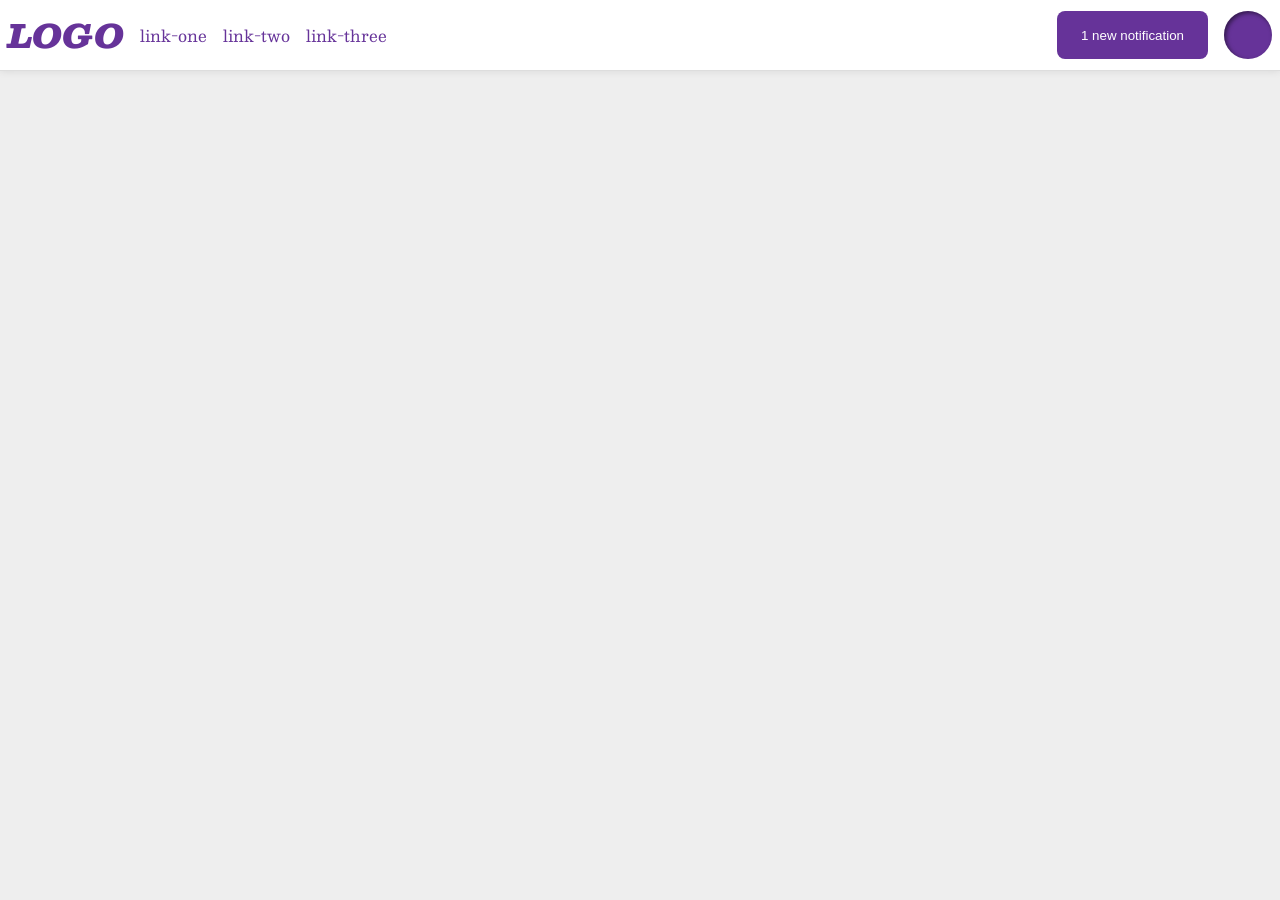
<file: foundations/flex/03-flex-header-2/index.html>
<!DOCTYPE html>
<html lang="en">
  <head>
    <meta charset="UTF-8">
    <meta http-equiv="X-UA-Compatible" content="IE=edge">
    <meta name="viewport" content="width=device-width, initial-scale=1.0">
    <title>Flex Header 2</title>
    <link rel="stylesheet" href="style.css">
  </head>
  <body>
    <div class="header">
      <div class="navigation">
        <div class="logo">
          LOGO
        </div>
        <ul class="links">
          <li><a href="https://google.com">link-one</a></li>
          <li><a href="https://google.com">link-two</a></li>
          <li><a href="https://google.com">link-three</a></li>
        </ul>
      </div>
      <div class="profile">
        <button class="notifications">
          1 new notification
        </button>
        <div class="profile-image"></div>
      </div>
    </div>
  </body>
</html>
</file>
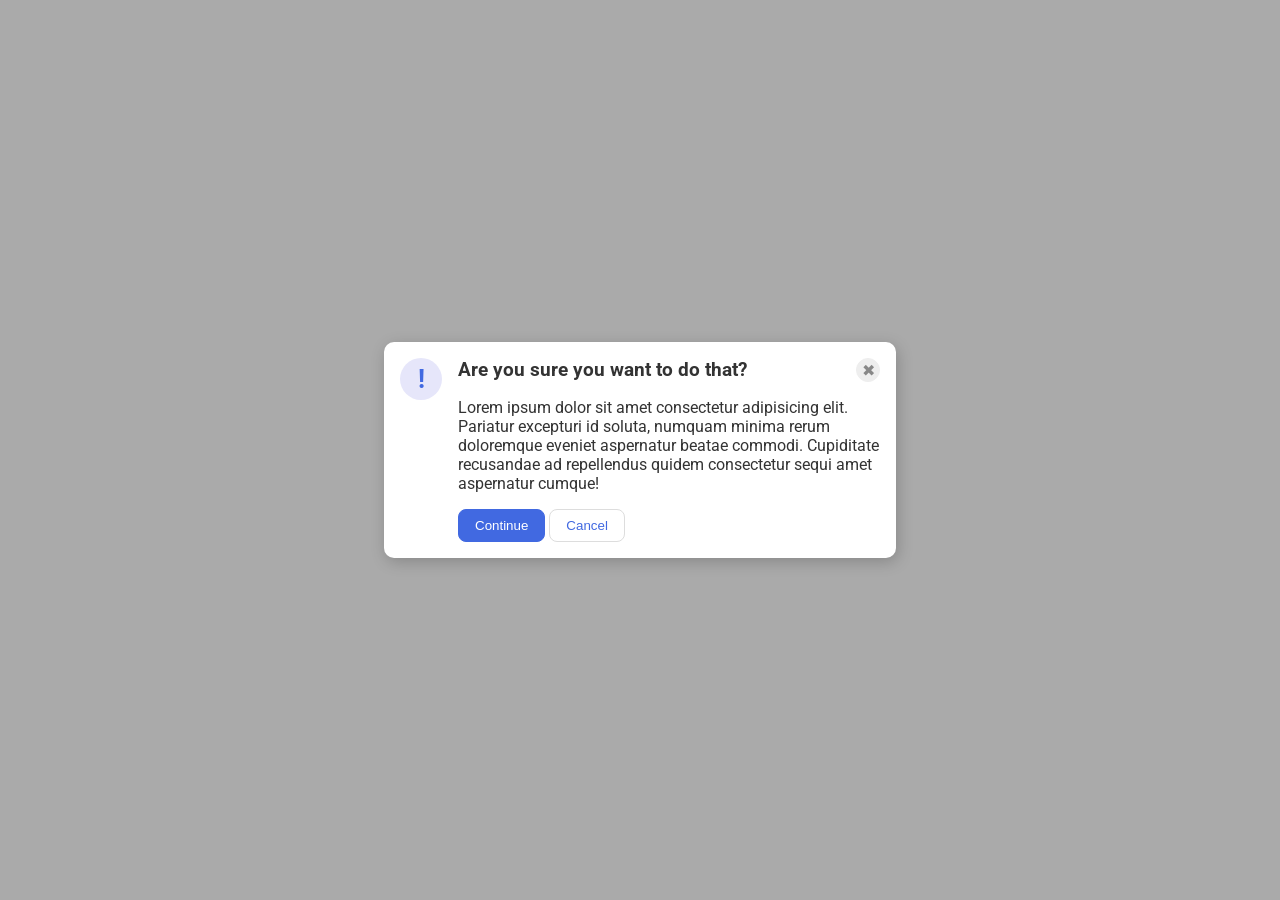
<file: foundations/flex/05-flex-modal/index.html>
<!DOCTYPE html>
<html lang="en">

<head>
  <meta charset="UTF-8">
  <meta http-equiv="X-UA-Compatible" content="IE=edge">
  <meta name="viewport" content="width=device-width, initial-scale=1.0">
  <link rel="stylesheet" href="style.css">
  <title>Modal</title>
</head>

<body>
  <div class="modal">
    <div class="icon">!</div>
    <div class="content-container">
      <div class="content-top">
        <div class="header">Are you sure you want to do that?</div>
        <button class="close-button">✖</button>
      </div>
      <div class="text">Lorem ipsum dolor sit amet consectetur adipisicing elit. Pariatur excepturi id soluta, numquam
        minima rerum doloremque eveniet aspernatur beatae commodi. Cupiditate recusandae ad repellendus quidem
        consectetur
        sequi amet aspernatur cumque!</div>
      <div class="buttons">
        <button class="continue">Continue</button>
        <button class="cancel">Cancel</button>
      </div>
    </div>
</body>

</html>
</file>
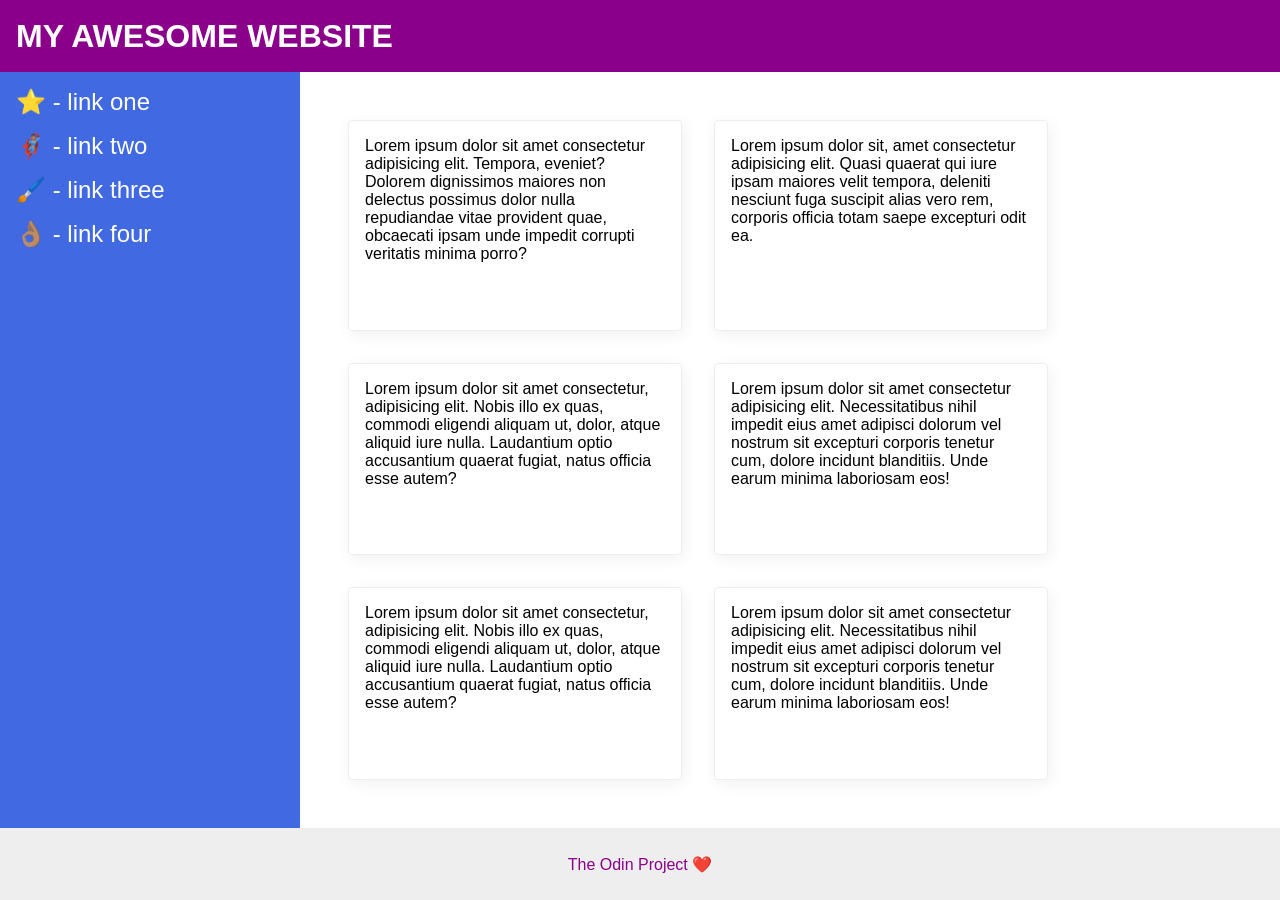
<file: foundations/flex/07-flex-layout-2/index.html>
<!DOCTYPE html>
<html lang="en">

<head>
  <meta charset="UTF-8">
  <meta http-equiv="X-UA-Compatible" content="IE=edge">
  <meta name="viewport" content="width=device-width, initial-scale=1.0">
  <title>The Holy Grail</title>
  <link rel="stylesheet" href="style.css">
</head>

<body>
  <div class="header">
    MY AWESOME WEBSITE
  </div>

  <div class="content">
    <div class="sidebar">
      <ul>
        <li><a href="#">⭐ - link one</a></li>
        <li><a href="#">🦸🏽‍♂️ - link two</a></li>
        <li><a href="#">🖌️ - link three</a></li>
        <li><a href="#">👌🏽 - link four</a></li>
      </ul>
    </div>

    <div class="card-collection">
      <div class="card">Lorem ipsum dolor sit amet consectetur adipisicing elit. Tempora, eveniet? Dolorem dignissimos
        maiores non delectus possimus dolor nulla repudiandae vitae provident quae, obcaecati ipsam unde impedit
        corrupti
        veritatis minima porro?</div>
      <div class="card">Lorem ipsum dolor sit, amet consectetur adipisicing elit. Quasi quaerat qui iure ipsam maiores
        velit tempora, deleniti nesciunt fuga suscipit alias vero rem, corporis officia totam saepe excepturi odit ea.
      </div>
      <div class="card">Lorem ipsum dolor sit amet consectetur, adipisicing elit. Nobis illo ex quas, commodi eligendi
        aliquam ut, dolor, atque aliquid iure nulla. Laudantium optio accusantium quaerat fugiat, natus officia esse
        autem?</div>
      <div class="card">Lorem ipsum dolor sit amet consectetur adipisicing elit. Necessitatibus nihil impedit eius amet
        adipisci dolorum vel nostrum sit excepturi corporis tenetur cum, dolore incidunt blanditiis. Unde earum minima
        laboriosam eos!</div>
      <div class="card">Lorem ipsum dolor sit amet consectetur, adipisicing elit. Nobis illo ex quas, commodi eligendi
        aliquam ut, dolor, atque aliquid iure nulla. Laudantium optio accusantium quaerat fugiat, natus officia esse
        autem?</div>
      <div class="card">Lorem ipsum dolor sit amet consectetur adipisicing elit. Necessitatibus nihil impedit eius amet
        adipisci dolorum vel nostrum sit excepturi corporis tenetur cum, dolore incidunt blanditiis. Unde earum minima
        laboriosam eos!</div>
    </div>
  </div>

  <div class="footer">
    The Odin Project ❤️
  </div>
</body>

</html>
</file>
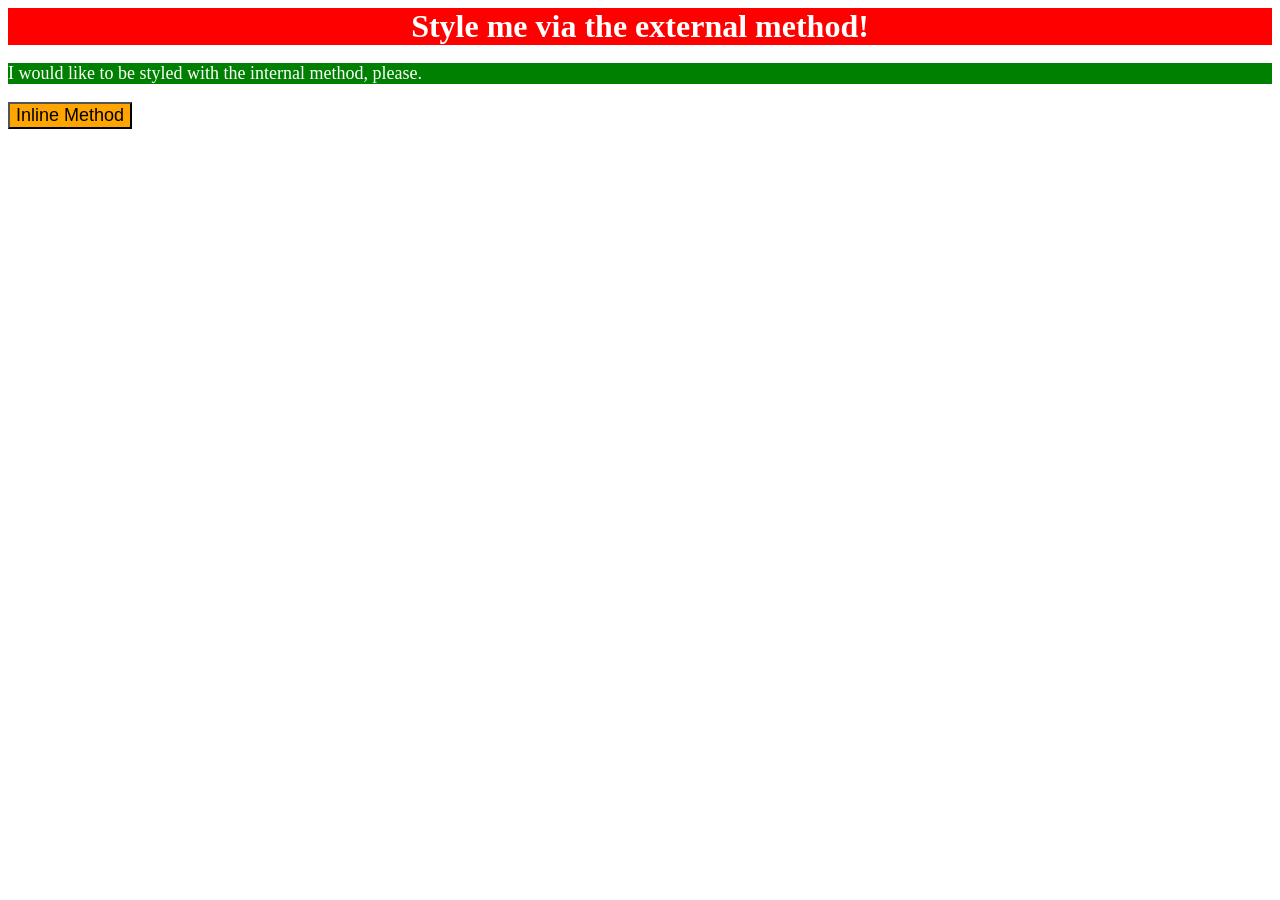
<file: foundations/intro-to-css/01-css-methods/index.html>
<!DOCTYPE html>
<html lang="en">
  <head>
    <meta charset="UTF-8">
    <meta http-equiv="X-UA-Compatible" content="IE=edge">
    <meta name="viewport" content="width=device-width, initial-scale=1.0">
    <style>
      p {
        background-color: green;
        color: white;
        font-size: 18px;
      }
    </style>
    <link rel="stylesheet" href="./css/styles.css">
    <title>Methods for Adding CSS</title>
  </head>
  <body>
    <div>Style me via the external method!</div>
    <p>I would like to be styled with the internal method, please.</p>
    <button style="background-color: orange; font-size: 18px;">Inline Method</button>
  </body>
</html>
</file>
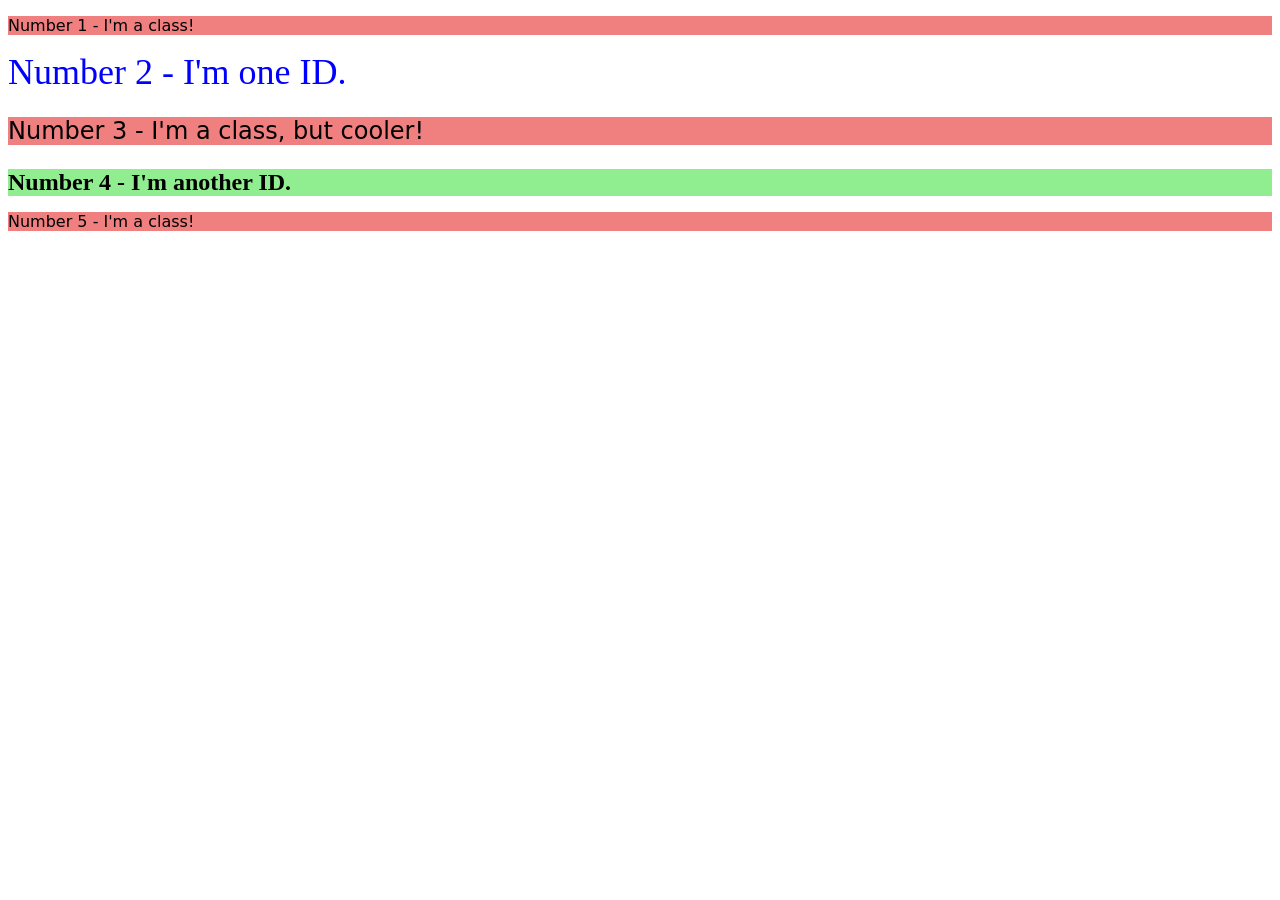
<file: foundations/intro-to-css/02-class-id-selectors/index.html>
<!DOCTYPE html>
<html lang="en">
  <head>
    <meta charset="UTF-8">
    <meta http-equiv="X-UA-Compatible" content="IE=edge">
    <meta name="viewport" content="width=device-width, initial-scale=1.0">
    <title>Class and ID Selectors</title>
    <link rel="stylesheet" href="style.css">
  </head>
  <body>
    <p class="odd-number">Number 1 - I'm a class!</p>
    <div id="number-2">Number 2 - I'm one ID.</div>
    <p class="odd-number" id="number-3">Number 3 - I'm a class, but cooler!</p>
    <div id="number-4">Number 4 - I'm another ID.</div>
    <p class="odd-number">Number 5 - I'm a class!</p>
  </body>
</html>
</file>
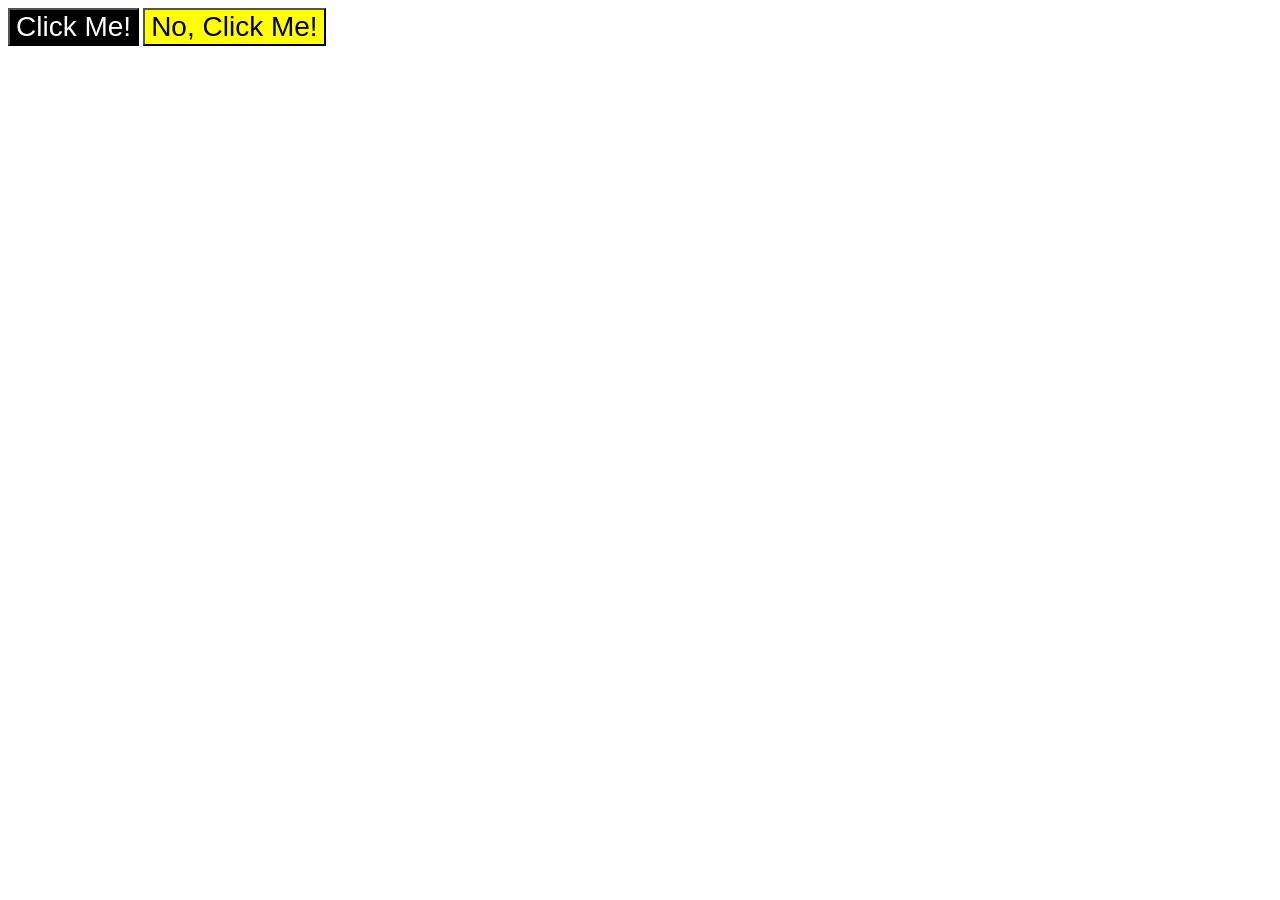
<file: foundations/intro-to-css/03-grouping-selectors/index.html>
<!DOCTYPE html>
<html lang="en">
  <head>
    <meta charset="UTF-8">
    <meta http-equiv="X-UA-Compatible" content="IE=edge">
    <meta name="viewport" content="width=device-width, initial-scale=1.0">
    <title>Grouping Selectors</title>
    <link rel="stylesheet" href="style.css">
  </head>
  <body>
    <button class="left-button">Click Me!</button>
    <button class="right-button">No, Click Me!</button>
  </body>
</html>
</file>
<file: foundations/flex/03-flex-header-2/style.css>
/* this is some magical font-importing.  
you'll learn about it later. */
@import url('https://fonts.googleapis.com/css2?family=Besley:ital,wght@0,400;1,900&display=swap');

body {
  margin: 0;
  background: #eee;
  font-family: Besley, serif;
}

.header {
  background: white;
  border-bottom: 1px solid #ddd;
  box-shadow: 0 0 8px rgba(0,0,0,.1);
  display: flex;
  align-items: center;
  justify-content: space-between;
  padding: 8px;
}

.profile {
  display: flex;
  gap: 16px;
}

.profile-image {
  background: rebeccapurple;
  box-shadow: inset 2px 2px 4px rgba(0,0,0,.5);
  border-radius: 50%;
  width: 48px;
  height: 48px;
}

button {
  border: none;
  border-radius: 8px;
  background: rebeccapurple;
  color: white;
  padding: 8px 24px;
}


.navigation {
  display: flex;
  gap: 16px;
}

.logo {
  color: rebeccapurple;
  font-size: 32px;
  font-weight: 900;
  font-style: italic;
}

.links {
  display: flex;
  align-items: center;
  gap: 16px;
}

ul {
  list-style-type: none;
  padding: 0; margin: 0;
}

a {
  /* this removes the line under our links */
  text-decoration: none;
  color: rebeccapurple;
}
</file>
<file: foundations/flex/05-flex-modal/style.css>
@import url('https://fonts.googleapis.com/css2?family=Roboto:wght@400;700&display=swap');

html, body {
  height: 100%;
}

body {
  font-family: Roboto, sans-serif;
  margin: 0;
  background: #aaa;
  color: #333;
  /* I'll give you this one for free lol */
  display: flex;
  align-items: center;
  justify-content: center;
}

.modal {
  background: white;
  width: 480px;
  border-radius: 10px;
  box-shadow: 2px 4px 16px rgba(0,0,0,.2);
  display: flex;
  padding: 16px;
  gap: 16px;
}

.content-container {
  flex-direction: row;
}

.content-top {
  display: flex;
  justify-content: space-between;
  margin-bottom: 16px;
}

.header {
  font-weight: bold;
  font-size: 1.2rem;
}

.icon {
  color: royalblue;
  font-size: 26px;
  font-weight: 700;
  background: lavender;
  width: 42px;
  height: 42px;
  border-radius: 50%;
  display: flex;
  align-items: center;
  justify-content: center;
  flex-shrink: 0;
}

.close-button {
  background: #eee;
  border-radius: 50%;
  color: #888;
  font-weight: 400;
  font-size: 16px;
  height: 24px;
  width: 24px;
  display: flex;
  align-items: center;
  justify-content: center;
  border: 1px solid #eee;
  padding: 0;
}

button {
  cursor: pointer;
  padding: 8px 16px;
  border-radius: 8px;
}

button.continue {
  background: royalblue;
  border: 1px solid royalblue;
  color: white;
}

button.cancel {
  background: white;
  border: 1px solid #ddd;
  color: royalblue;
}

.text {
  margin-bottom: 16px;
}
</file>
<file: foundations/flex/07-flex-layout-2/style.css>
* {
  /* border: 1px solid red; */
}

body {
  font-family: -apple-system, BlinkMacSystemFont, 'Segoe UI', Roboto, Oxygen, Ubuntu, Cantarell, 'Open Sans', 'Helvetica Neue', sans-serif;
  margin: 0;
  padding: 0;
  min-height: 100vh;
  display: flex;
  flex-direction: column;
  /* justify-content: space-between; */
}

.header {
  height: 72px;
  background: darkmagenta;
  color: white;
  font-size: 32px;
  font-weight: 900;
  padding: 0 16px;
  display: flex;
  align-items: center;
}

.footer {
  height: 72px;
  background: #eee;
  color: darkmagenta;
  display: flex;
  justify-content: center;
  align-items: center;
}

.content {
  display: flex;
  flex: 1;
}

.sidebar {
  width: 300px;
  background: royalblue;
  box-sizing: border-box;
  flex-shrink: 0;
  padding: 16px;
}

.card-collection {
  display: flex;
  gap: 32px;
  flex-wrap: wrap;
  padding: 48px;
}

.card {
  border: 1px solid #eee;
  box-shadow: 2px 4px 16px rgba(0,0,0,.06);
  border-radius: 4px;
  padding: 16px;
  width: 300px;
}

ul {
  list-style: none;
  padding: 0;
  margin: 0;
}

li {
  margin-bottom: 16px;
}

a {
  text-decoration: none;
  color: white;
  font-size: 24px;
}
</file>
<file: foundations/intro-to-css/01-css-methods/css/styles.css>
div {
    background-color: red;
    color: white;
    font-size: 32px;
    text-align: center;
    font-weight: bold;
}
</file>
<file: foundations/intro-to-css/02-class-id-selectors/style.css>
.odd-number {
    background-color: lightcoral;
    font-family: "Verdana", "DejaVu Sans", sans-serif;
}

#number-2 {
    color: blue;
    font-size: 36px;
}

#number-3 {
    font-size: 24px;
}

#number-4 {
    background-color: lightgreen;
    font-size: 24px;
    font-weight: bold;
}
</file>
<file: foundations/intro-to-css/03-grouping-selectors/style.css>
.left-button,
.right-button {
    font-size: 28px;
    font-family: Helvetica, "Times New Roman", sans-serif;
}

.left-button {
    background-color: black;
    color: white;
}

.right-button {
    background-color: yellow;
}
</file>
